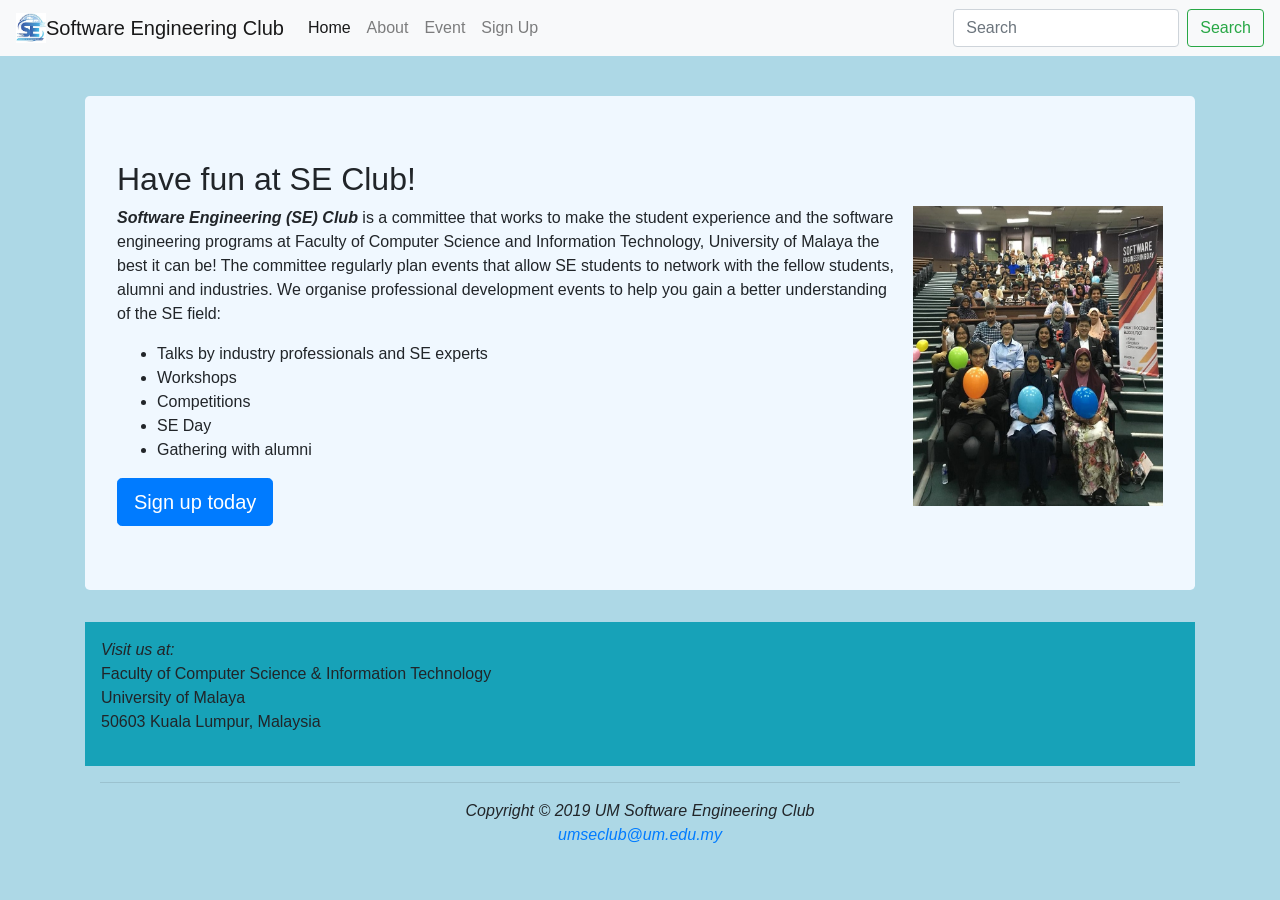
<file: Task2/seclub7/index.html>
<!DOCTYPE html>
<html>
  <head>
    <title>SE Club</title>
    <!-- <link rel="stylesheet" href="seclub.css" /> -->
    <meta charset="utf-8" />
    <meta
      name="viewport"
      content="width=device-width, initial-scale=1, shrink-to-fit=no"
    />
    <link
      rel="stylesheet"
      href="https://stackpath.bootstrapcdn.com/bootstrap/4.3.1/css/bootstrap.min.css"
      integrity="sha384-ggOyR0iXCbMQv3Xipma34MD+dH/1fQ784/j6cY/iJTQUOhcWr7x9JvoRxT2MZw1T"
      crossorigin="anonymous"
    />
    <style>
      .jumbotron {
        background-color: #f0f8ff;
      }

      body {
        background-color: #add8e6;
      }
    </style>
  </head>

  <body>
    <div class="container pt-5 mt-5">
      <!-- <header>
        <h1>Software Engineering Club</h1>
      </header> -->

      <nav class="navbar navbar-expand-lg navbar-light bg-light fixed-top">
        <a class="navbar-brand" href="#"
          ><img
            src="selogo.jpg"
            width="30px"
            height="30px"
            class="d-inline-block align-top"
            alt=""
          />Software Engineering Club</a
        >
        <button
          class="navbar-toggler"
          type="button"
          data-toggle="collapse"
          data-target="#navbarSupportedContent"
          aria-controls="navbarSupportedContent"
          aria-expanded="false"
          aria-label="Toggle navigation"
        >
          <span class="navbar-toggler-icon"></span>
        </button>

        <div class="collapse navbar-collapse" id="navbarSupportedContent">
          <ul class="navbar-nav mr-auto">
            <li class="nav-item active">
              <a class="nav-link" href="index.html"
                >Home <span class="sr-only">(current)</span></a
              >
            </li>
            <li class="nav-item">
              <a class="nav-link" href="about.html">About</a>
            </li>
            <li class="nav-item">
              <a class="nav-link" href="events.html">Event</a>
            </li>
            <li class="nav-item">
              <a class="nav-link" href="signup.html">Sign Up</a>
            </li>
          </ul>
          <form class="form-inline my-2 my-lg-0">
            <input
              class="form-control mr-sm-2"
              type="search"
              placeholder="Search"
              aria-label="Search"
            />
            <button class="btn btn-outline-success my-2 my-sm-0" type="submit">
              Search
            </button>
          </form>
        </div>
      </nav>

      <main>
        <div class="jumbotron">
          <h2>Have fun at SE Club!</h2>
          <img
            src="seday.png"
            class="float-right ml-3"
            width="250px"
            height="300px"
          />
          <div>
            <p>
              <strong><i>Software Engineering (SE) Club</i></strong> is a
              committee that works to make the student experience and the
              software engineering programs at Faculty of Computer Science and
              Information Technology, University of Malaya the best it can be!
              The committee regularly plan events that allow SE students to
              network with the fellow students, alumni and industries. We
              organise professional development events to help you gain a better
              understanding of the SE field:
            </p>
            <ul>
              <li>Talks by industry professionals and SE experts</li>
              <li>Workshops</li>
              <li>Competitions</li>
              <li>SE Day</li>
              <li>Gathering with alumni</li>
            </ul>
          </div>
          <a class="btn btn-primary btn-lg" href="signup.html" role="button"
            >Sign up today</a
          >
        </div>
        <div class="container p-3 mb-2 bg-info text-black">
          <p>
            <em>Visit us at:</em><br />Faculty of Computer Science & Information
            Technology<br />University of Malaya<br />50603 Kuala Lumpur,
            Malaysia
          </p>
        </div>
      </main>

      <footer class="container text-center font-italic">
        <hr />
        Copyright &copy; 2019 UM Software Engineering Club<br />
        <a href="umseclub@um.edu.my">umseclub@um.edu.my</a>
      </footer>
    </div>
    <script
      src="https://code.jquery.com/jquery-3.3.1.slim.min.js"
      integrity="sha384-q8i/X+965DzO0rT7abK41JStQIAqVgRVzpbzo5smXKp4YfRvH+8abtTE1Pi6jizo"
      crossorigin="anonymous"
    ></script>
    <script
      src="https://cdnjs.cloudflare.com/ajax/libs/popper.js/1.14.7/umd/popper.min.js"
      integrity="sha384-UO2eT0CpHqdSJQ6hJty5KVphtPhzWj9WO1clHTMGa3JDZwrnQq4sF86dIHNDz0W1"
      crossorigin="anonymous"
    ></script>
    <script
      src="https://stackpath.bootstrapcdn.com/bootstrap/4.3.1/js/bootstrap.min.js"
      integrity="sha384-JjSmVgyd0p3pXB1rRibZUAYoIIy6OrQ6VrjIEaFf/nJGzIxFDsf4x0xIM+B07jRM"
      crossorigin="anonymous"
    ></script>
  </body>
</html>
</file>
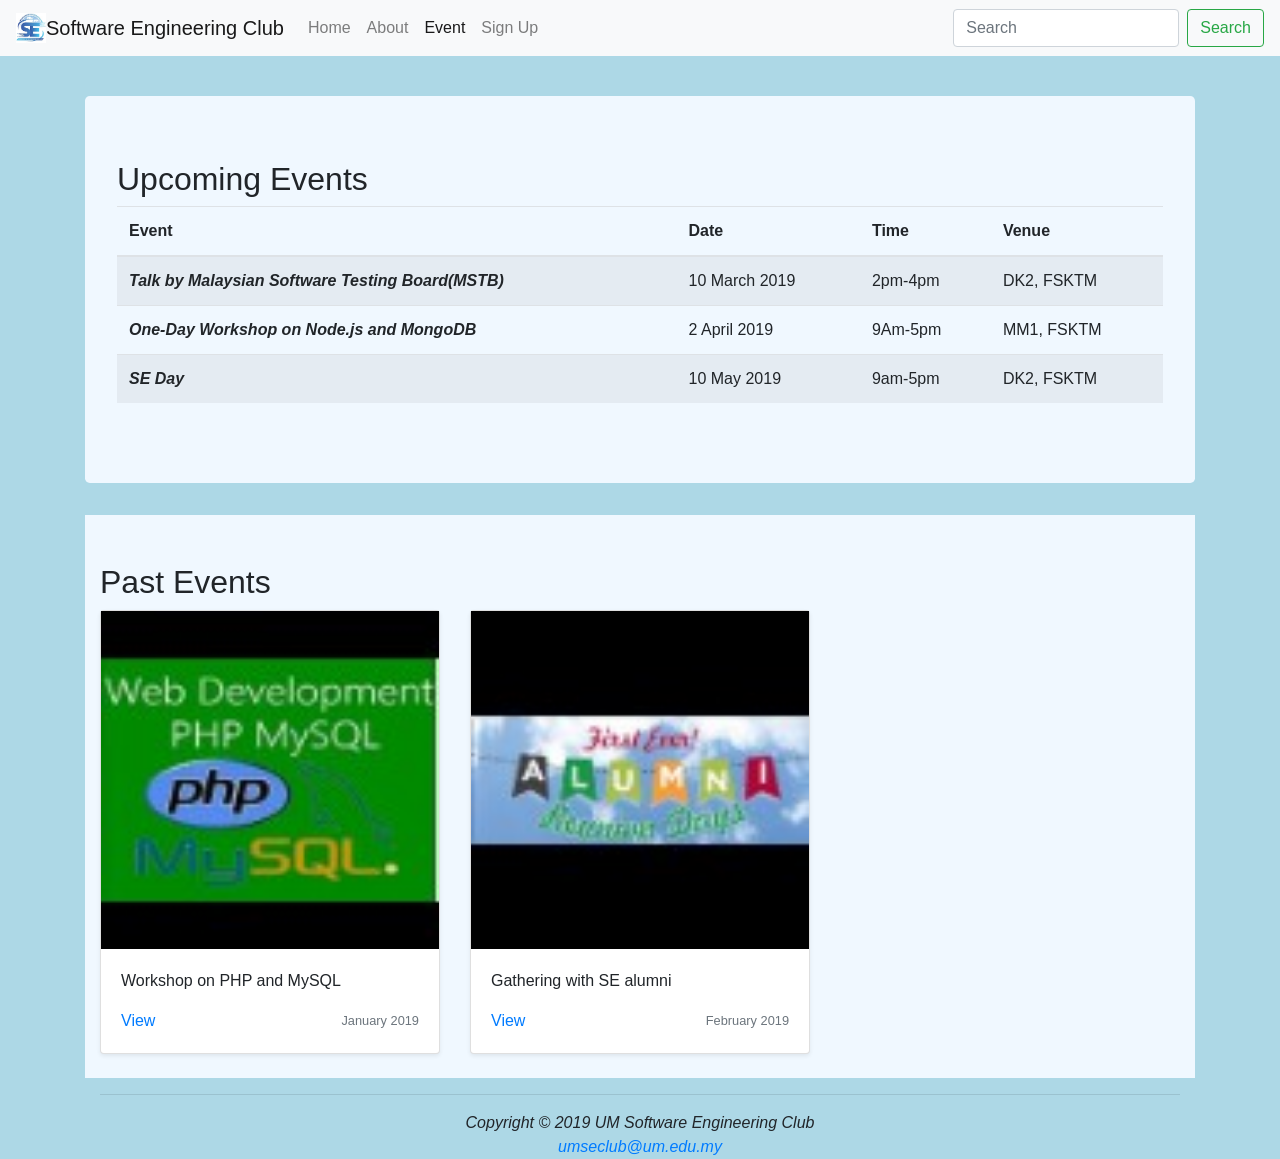
<file: Task2/seclub7/events.html>
<!DOCTYPE html>
<html>
  <head>
    <meta charset="utf-8" />
    <meta
      name="viewport"
      content="width=device-width, initial-scale=1, shrink-to-fit=no"
    />
    <title>SE Club Events</title>
    <!-- <link rel="stylesheet" href="seclub.css" /> -->
    <link
      rel="stylesheet"
      href="https://stackpath.bootstrapcdn.com/bootstrap/4.3.1/css/bootstrap.min.css"
      integrity="sha384-ggOyR0iXCbMQv3Xipma34MD+dH/1fQ784/j6cY/iJTQUOhcWr7x9JvoRxT2MZw1T"
      crossorigin="anonymous"
    />
    <style>
      .jumbotron {
        background-color: #f0f8ff;
      }

      body {
        background-color: #add8e6;
      }
      .bd-placeholder-img {
        font-size: 1.125rem;
        text-anchor: middle;
        -webkit-user-select: none;
        -moz-user-select: none;
        -ms-user-select: none;
        user-select: none;
      }

      @media (min-width: 768px) {
        .bd-placeholder-img-lg {
          font-size: 3.5rem;
        }
      }
    </style>
  </head>

  <body>
    <div class="container pt-5 mt-5">
      <!-- <header>
        <h1>Software Engineering Club</h1>
      </header> -->

      <nav class="navbar navbar-expand-lg navbar-light bg-light fixed-top">
        <a class="navbar-brand" href="#"
          ><img
            src="selogo.jpg"
            width="30px"
            height="30px"
            class="d-inline-block align-top"
            alt=""
          />Software Engineering Club</a
        >
        <button
          class="navbar-toggler"
          type="button"
          data-toggle="collapse"
          data-target="#navbarSupportedContent"
          aria-controls="navbarSupportedContent"
          aria-expanded="false"
          aria-label="Toggle navigation"
        >
          <span class="navbar-toggler-icon"></span>
        </button>

        <div class="collapse navbar-collapse" id="navbarSupportedContent">
          <ul class="navbar-nav mr-auto">
            <li class="nav-item ">
              <a class="nav-link" href="index.html">Home </a>
            </li>
            <li class="nav-item">
              <a class="nav-link" href="about.html">About</a>
            </li>
            <li class="nav-item active">
              <a class="nav-link" href="events.html"
                >Event<span class="sr-only">(current)</span></a
              >
            </li>
            <li class="nav-item">
              <a class="nav-link" href="signup.html">Sign Up</a>
            </li>
          </ul>
          <form class="form-inline my-2 my-lg-0">
            <input
              class="form-control mr-sm-2"
              type="search"
              placeholder="Search"
              aria-label="Search"
            />
            <button class="btn btn-outline-success my-2 my-sm-0" type="submit">
              Search
            </button>
          </form>
        </div>
      </nav>

      <main>
        <div class="jumbotron">
          <h2>Upcoming Events</h2>
          <div class="table-responsive">
            <table class="table table-striped">
              <thead>
                <tr>
                  <th>Event</th>
                  <th>Date</th>
                  <th>Time</th>
                  <th>Venue</th>
                </tr>
              </thead>

              <tbody>
                <tr>
                  <td>
                    <strong
                      ><i
                        >Talk by Malaysian Software Testing Board(MSTB)</i
                      ></strong
                    >
                  </td>
                  <td>10 March 2019</td>
                  <td>2pm-4pm</td>
                  <td>DK2, FSKTM</td>
                </tr>
                <tr>
                  <td>
                    <strong
                      ><i>One-Day Workshop on Node.js and MongoDB</i></strong
                    >
                  </td>
                  <td>2 April 2019</td>
                  <td>9Am-5pm</td>
                  <td>MM1, FSKTM</td>
                </tr>
                <tr>
                  <td>
                    <strong><i>SE Day</i></strong>
                  </td>
                  <td>10 May 2019</td>
                  <td>9am-5pm</td>
                  <td>DK2, FSKTM</td>
                </tr>
              </tbody>
            </table>
          </div>
        </div>
        <div class="container pt-5" style="background-color:#f0f8ff;">
          <h2>Past Events</h2>

          <div class="row">
            <div class="col-md-4">
              <div class="card mb-4 shadow-sm">
                <svg
                  class="bd-placeholder-img card-img-top"
                  width="100%"
                  height="0"
                  xmlns="http://www.w3.org/2000/svg"
                  preserveAspectRatio="xMidYMid slice"
                  focusable="false"
                  role="img"
                  aria-label="Placeholder: Thumbnail"
                >
                  <img
                    src="phpworkshopthumb.jpg"
                    class="image-fluid"
                    width="100%"
                  />
                </svg>
                <div class="card-body">
                  <p class="card-text">Workshop on PHP and MySQL</p>
                  <div
                    class="d-flex justify-content-between align-items-center"
                  >
                    <div class="btn-group">
                      <a href="phpworkshop.jpg" target="_blank">View</a>
                    </div>
                    <small class="text-muted">January 2019</small>
                  </div>
                </div>
              </div>
            </div>

            <div class="col-md-4">
              <div class="card mb-4 shadow-sm">
                <svg
                  class="bd-placeholder-img card-img-top"
                  width="100%"
                  height="0"
                  xmlns="http://www.w3.org/2000/svg"
                  preserveAspectRatio="xMidYMid slice"
                  focusable="false"
                  role="img"
                  aria-label="Placeholder: Thumbnail"
                >
                  <img src="alumnithumb.jpg" width="100%" class="image-fluid" />
                </svg>
                <div class="card-body">
                  <p class="card-text">Gathering with SE alumni</p>
                  <div
                    class="d-flex justify-content-between align-items-center"
                  >
                    <div class="btn-group">
                      <a href="alumni.jpg" target="_blank">View</a>
                    </div>
                    <small class="text-muted">February 2019</small>
                  </div>
                </div>
              </div>
            </div>
          </div>

          <!-- <h4>January 2019</h4>
          <p>
            <a href="phpworkshop.jpg"
              ><img src="phpworkshopthumb.jpg" width="80" height="80"
            /></a>
            Workshop on PHP and MySQL
          </p>

          <h4>February 2019</h4>
          <p>
            <a href="alumni.jpg"
              ><img src="alumnithumb.jpg" width="80" height="80"
            /></a>
            Gathering with SE alumni
          </p> -->
        </div>
      </main>

      <footer class="container text-center font-italic">
        <hr />
        Copyright &copy; 2019 UM Software Engineering Club<br />
        <a href="umseclub@um.edu.my">umseclub@um.edu.my</a>
      </footer>
    </div>
    <script
      src="https://code.jquery.com/jquery-3.3.1.slim.min.js"
      integrity="sha384-q8i/X+965DzO0rT7abK41JStQIAqVgRVzpbzo5smXKp4YfRvH+8abtTE1Pi6jizo"
      crossorigin="anonymous"
    ></script>
    <script
      src="https://cdnjs.cloudflare.com/ajax/libs/popper.js/1.14.7/umd/popper.min.js"
      integrity="sha384-UO2eT0CpHqdSJQ6hJty5KVphtPhzWj9WO1clHTMGa3JDZwrnQq4sF86dIHNDz0W1"
      crossorigin="anonymous"
    ></script>
    <script
      src="https://stackpath.bootstrapcdn.com/bootstrap/4.3.1/js/bootstrap.min.js"
      integrity="sha384-JjSmVgyd0p3pXB1rRibZUAYoIIy6OrQ6VrjIEaFf/nJGzIxFDsf4x0xIM+B07jRM"
      crossorigin="anonymous"
    ></script>
  </body>
</html>
</file>
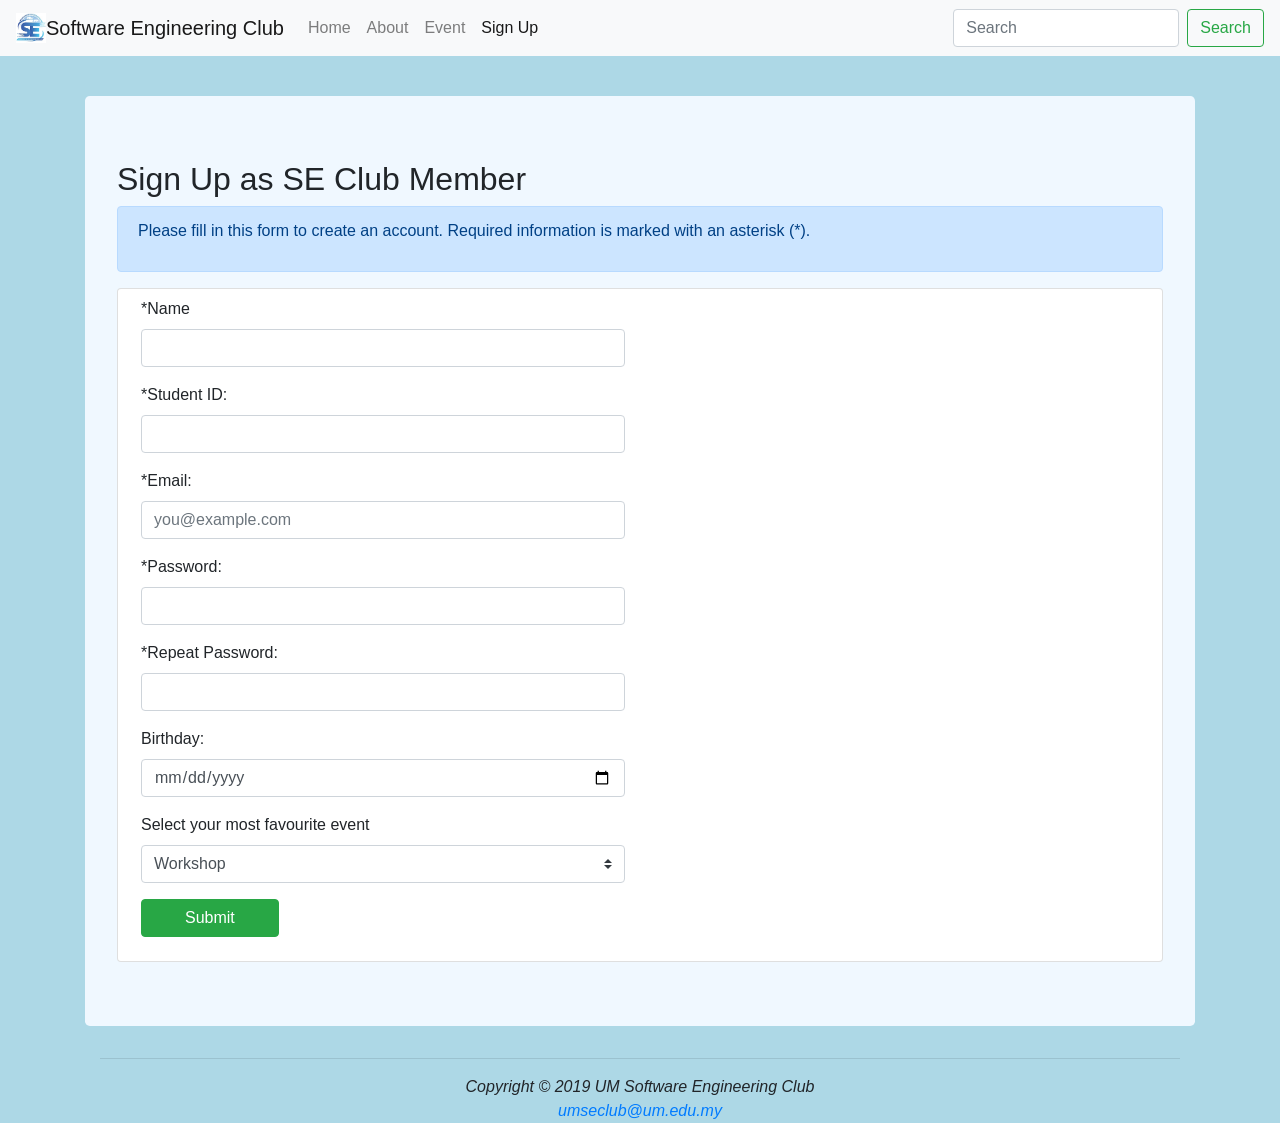
<file: Task2/seclub7/signup.html>
<!DOCTYPE html>
<html>
  <head>
    <title>SE Club</title>
    <!-- <link rel="stylesheet" href="seclub.css" /> -->
    <meta charset="utf-8" />
    <meta
      name="viewport"
      content="width=device-width, initial-scale=1, shrink-to-fit=no"
    />
    <link
      rel="stylesheet"
      href="https://stackpath.bootstrapcdn.com/bootstrap/4.3.1/css/bootstrap.min.css"
      integrity="sha384-ggOyR0iXCbMQv3Xipma34MD+dH/1fQ784/j6cY/iJTQUOhcWr7x9JvoRxT2MZw1T"
      crossorigin="anonymous"
    />
    <style>
      .jumbotron {
        background-color: #f0f8ff;
      }

      body {
        background-color: #add8e6;
      }
    </style>
  </head>

  <body>
    <div class="container pt-5 mt-5">
      <!-- <header>
        <h1>Software Engineering Club</h1>
      </header> -->

      <nav class="navbar navbar-expand-lg navbar-light bg-light fixed-top">
        <a class="navbar-brand" href="#"
          ><img
            src="selogo.jpg"
            width="30px"
            height="30px"
            class="d-inline-block align-top"
            alt=""
          />Software Engineering Club</a
        >
        <button
          class="navbar-toggler"
          type="button"
          data-toggle="collapse"
          data-target="#navbarSupportedContent"
          aria-controls="navbarSupportedContent"
          aria-expanded="false"
          aria-label="Toggle navigation"
        >
          <span class="navbar-toggler-icon"></span>
        </button>

        <div class="collapse navbar-collapse" id="navbarSupportedContent">
          <ul class="navbar-nav mr-auto">
            <li class="nav-item ">
              <a class="nav-link" href="index.html">Home </a>
            </li>
            <li class="nav-item">
              <a class="nav-link" href="about.html">About</a>
            </li>
            <li class="nav-item">
              <a class="nav-link" href="events.html">Event</a>
            </li>
            <li class="nav-item active">
              <a class="nav-link" href="signup.html"
                >Sign Up<span class="sr-only">(current)</span></a
              >
            </li>
          </ul>
          <form class="form-inline my-2 my-lg-0 ">
            <input
              class="form-control mr-sm-2"
              type="search"
              placeholder="Search"
              aria-label="Search"
            />
            <button class="btn btn-outline-success my-2 my-sm-0" type="submit">
              Search
            </button>
          </form>
        </div>
      </nav>

      <main>
        <div class="jumbotron">
          <h2>Sign Up as SE Club Member</h2>
          <div>
            <div class="alert alert-primary" role="alert">
              <p>
                Please fill in this form to create an account. Required
                information is marked with an asterisk (*).
              </p>
            </div>
            <form class="card p-2" action="processSignup.php" method="POST">
              <div class="col-md-6 mb-3">
                <label for="Name">*Name</label>
                <input
                  name="name"
                  type="text"
                  class="form-control"
                  id="Name"
                  placeholder=""
                  value=""
                  required
                />
                <div class="invalid-feedback">
                  Valid name is required.
                </div>
              </div>

              <div class="col-md-6 mb-3">
                <label for="studentID">*Student ID:</label>
                <input
                  name="studentID"
                  type="text"
                  class="form-control"
                  id="studentID"
                  placeholder=""
                  value=""
                  required
                />
                <div class="invalid-feedback">
                  Valid Student ID is required.
                </div>
              </div>

              <div class="col-md-6 mb-3">
                <label for="email">*Email:</label>
                <input
                  name="email"
                  type="email"
                  class="form-control"
                  id="email"
                  placeholder="you@example.com"
                  value=""
                  required
                />
                <div class="invalid-feedback">
                  Valid email is required.
                </div>
              </div>

              <div class="col-md-6 mb-3">
                <label for="password">*Password:</label>
                <input
                  name="password"
                  type="password"
                  class="form-control"
                  id="password"
                  placeholder=""
                  value=""
                  required
                />
                <div class="invalid-feedback">
                  Valid password is required.
                </div>
              </div>

              <div class="col-md-6 mb-3">
                <label for="repeat">*Repeat Password:</label>
                <input
                  name="repassword"
                  type="password"
                  class="form-control"
                  id="repeat"
                  placeholder=""
                  value=""
                  required
                />
                <div class="invalid-feedback">
                  Valid password is required.
                </div>
              </div>

              <div class="col-md-6 mb-3">
                <label for="date">Birthday:</label>
                <input
                  name="birthday"
                  type="date"
                  class="form-control"
                  id="birthday"
                  placeholder=""
                  value=""
                />
              </div>
              <div class="col-md-6 mb-3">
                <label for="favouriteevent"
                  >Select your most favourite event</label
                >
                <select name="event" class="custom-select d-block w-100">
                  <option value="workshop">Workshop</option>
                  <option value="talk">Talk</option>
                  <option value="SE Day">SE Day</option>
                  <option value="competition">Competition</option>
                  <option value="gathering">Gatheting with alumni</option>
                </select>
              </div>
              <div class="col-md-10 mb-3">
                <input
                  name="Sign Up"
                  type="submit"
                  class="btn btn-success btn-xs col-md-4 col-lg-2"
                />
              </div>
            </form>
          </div>
        </div>
      </main>

      <footer class="container text-center font-italic">
        <hr />
        Copyright &copy; 2019 UM Software Engineering Club<br />
        <a href="umseclub@um.edu.my">umseclub@um.edu.my</a>
      </footer>
    </div>
    <script
      src="https://code.jquery.com/jquery-3.3.1.slim.min.js"
      integrity="sha384-q8i/X+965DzO0rT7abK41JStQIAqVgRVzpbzo5smXKp4YfRvH+8abtTE1Pi6jizo"
      crossorigin="anonymous"
    ></script>
    <script
      src="https://cdnjs.cloudflare.com/ajax/libs/popper.js/1.14.7/umd/popper.min.js"
      integrity="sha384-UO2eT0CpHqdSJQ6hJty5KVphtPhzWj9WO1clHTMGa3JDZwrnQq4sF86dIHNDz0W1"
      crossorigin="anonymous"
    ></script>
    <script
      src="https://stackpath.bootstrapcdn.com/bootstrap/4.3.1/js/bootstrap.min.js"
      integrity="sha384-JjSmVgyd0p3pXB1rRibZUAYoIIy6OrQ6VrjIEaFf/nJGzIxFDsf4x0xIM+B07jRM"
      crossorigin="anonymous"
    ></script>
  </body>
</html>
</file>
<file: Task2/seclub7/seclub.css>
.jumbotron {
  background-color: #f0f8ff;
}

body {
  background-color: #add8e6;
}

header {
  background-color: #6495ed;
  height: 160px;
  background-image: url("selogo.jpg");
  background-repeat: no-repeat;
}

#wrapper {
  background-color: #f0f8ff;
  width: 90%;
  margin-left: auto;
  margin-right: auto;
  box-shadow: 3px 3px 3px #191970;
}

nav {
  text-align: center;
  font-weight: bold;
  font-size: 1.5em;
  padding-top: 10px;
}

nav a {
  padding-bottom: 15px;
  text-decoration: none;
}

main {
  padding-left: 2em;
  padding-right: 2em;
  padding-bottom: 2em;
  display: block;
}

footer {
  background-color: #d2b48c;
  font-size: small;
  font-style: italic;
  text-align: center;
  padding-bottom: 10px;
  border-top: 2px;
  border-top-color: #000080;
  border-top-style: solid;
}

h1 {
  padding-top: 45px;
  padding-left: 220px;
  font-size: 3em;
}

img {
  padding-left: 5px;
  padding-right: 5px;
}

.floatright {
  float: right;
  margin-left: 1em;
  width: 250px;
  height: 300px;
}

blockquote {
  background-color: #e6e6fa;
  font-style: italic;
  font-weight: bold;
  text-align: center;
}

.ochartstyle {
  position: relative;
  left: 200px;
  top: 10px;
  width: 450px;
  height: 250px;
}

#eventinfo {
  width: 80%;
  border: 2px solid #483d8b;
  margin-left: 10%;
  margin-right: 10%;
  text-align: center;
}

#eventinfo th {
  padding-top: 12px;
  padding-bottom: 12px;
  background-color: #4682b4;
  color: white;
}

#eventinfo tr:nth-child(even) {
  background-color: #b0e0e6;
}

h4 {
  background-color: #87cefa;
  font-size: 1.2em;
  padding-top: 5px;
  padding-left: 10px;
  padding-bottom: 5px;
}

form {
  padding: 2em;
}

label {
  float: left;
  text-align: right;
  font-weight: bold;
  width: 15em;
  padding-right: 1em;
  display: block;
}

input,
textarea,
select {
  margin-bottom: 2em;
  display: block;
}

#newSubmit {
  margin-left: 20em;
}
</file>
